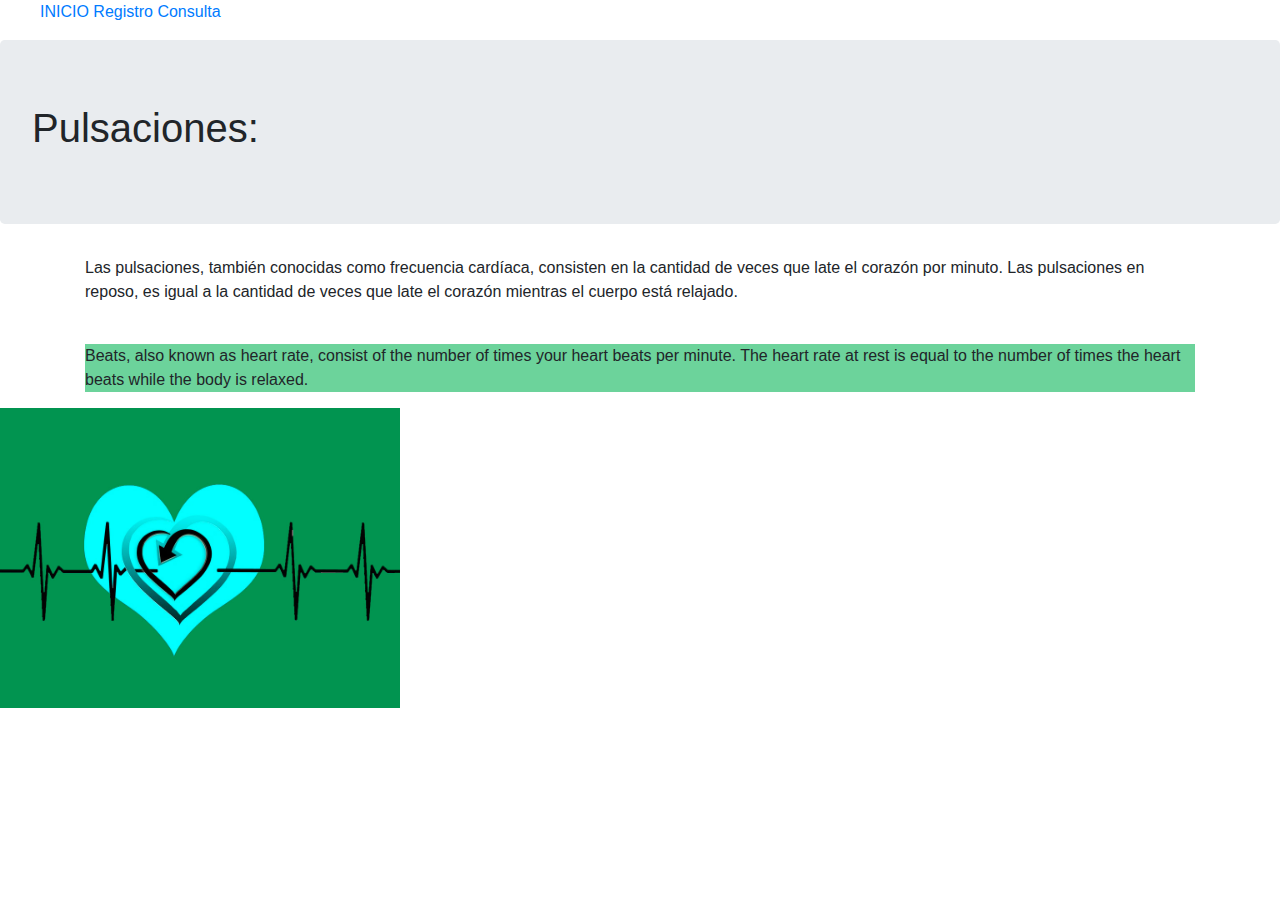
<file: Index.html>
<!DOCTYPE html>
<html>
    <head>
        <title>
            THE BEST PAGE

        </title>
        <link rel="stylesheet" href="https://stackpath.bootstrapcdn.com/bootstrap/4.5.2/css/bootstrap.min.css" integrity="sha384-JcKb8q3iqJ61gNV9KGb8thSsNjpSL0n8PARn9HuZOnIxN0hoP+VmmDGMN5t9UJ0Z" crossorigin="anonymous">
    </head>

    <body>
        <nav>
            <ul>
            <a href="Index.html">INICIO</a>
            <a href="Registro.html"> Registro</a>
            <a href="Consulta.html">Consulta</a>
            </ul>  

        </nav>              

        <div class="jumbotron">
        <h1 >Pulsaciones: </h1>
    </div>
    <div class="container">
        <p >Las pulsaciones, también conocidas como frecuencia cardíaca, consisten en la cantidad de veces que late el corazón por minuto. Las pulsaciones en reposo, es igual a la cantidad de veces que late el corazón mientras el cuerpo está relajado.</p>
        <br>
        <p style="background-color:rgb(108, 211, 155);">Beats, also known as heart rate, consist of the number of times your heart beats per minute. The heart rate at rest is equal to the number of times the heart beats while the body is relaxed.</p>
    </div>
        <img src="pulsaciones.jpg" alt="Pulsaciones" style="width:400px;height:300px;">

    </body>
    <script src="https://code.jquery.com/jquery-3.5.1.slim.min.js" integrity="sha384-DfXdz2htPH0lsSSs5nCTpuj/zy4C+OGpamoFVy38MVBnE+IbbVYUew+OrCXaRkfj" crossorigin="anonymous"></script>
<script src="https://cdn.jsdelivr.net/npm/popper.js@1.16.1/dist/umd/popper.min.js" integrity="sha384-9/reFTGAW83EW2RDu2S0VKaIzap3H66lZH81PoYlFhbGU+6BZp6G7niu735Sk7lN" crossorigin="anonymous"></script>
<script src="https://stackpath.bootstrapcdn.com/bootstrap/4.5.2/js/bootstrap.min.js" integrity="sha384-B4gt1jrGC7Jh4AgTPSdUtOBvfO8shuf57BaghqFfPlYxofvL8/KUEfYiJOMMV+rV" crossorigin="anonymous"></script>
</html>
</file>
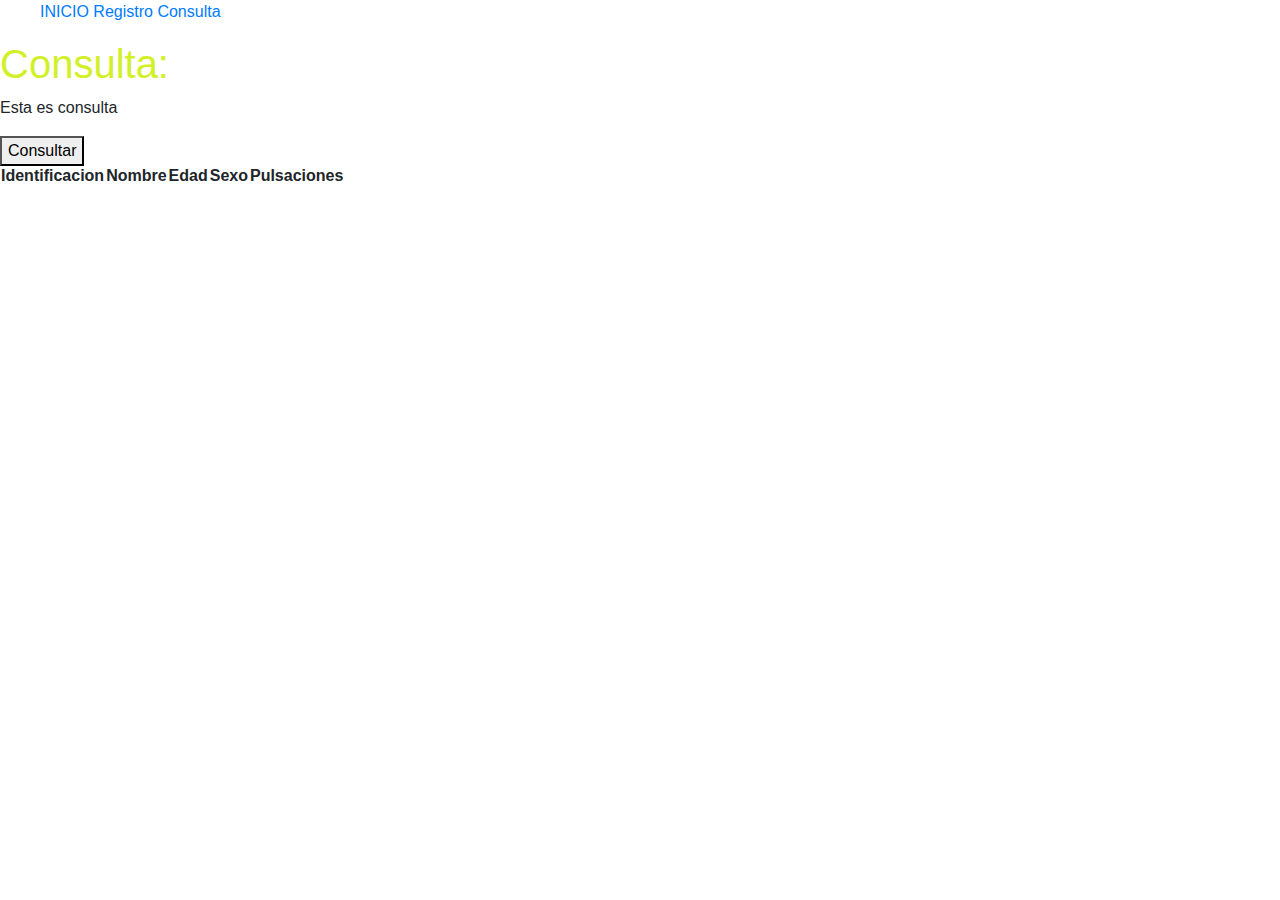
<file: Consulta.html>
<html lang="en">
<head>
    <title>CONSULTA</title>
    <meta charset="UTF-8">
    <meta name="viewport" content="width=device-width, initial-scale=1.0">
    <link rel="stylesheet" href="https://stackpath.bootstrapcdn.com/bootstrap/4.5.2/css/bootstrap.min.css" integrity="sha384-JcKb8q3iqJ61gNV9KGb8thSsNjpSL0n8PARn9HuZOnIxN0hoP+VmmDGMN5t9UJ0Z" crossorigin="anonymous">
</head>

<body>
  
    <nav>
        <ul>
            <a href="Index.html">INICIO</a>
            <a href="Registro.html"> Registro</a>
            <a href="Consulta.html">Consulta</a>
        </ul>

    </nav>
    <h1 style="color:rgb(210, 240, 40);">Consulta: </h1>
    
    <p>
        Esta es consulta
    </p>
    <button onclick="consultarDatos()">Consultar</button>
    <table >
      <thead>
      <tr>
          <th>Identificacion</th>
          <th>Nombre</th>
          <th>Edad</th>
          <th>Sexo</th>
          <th>Pulsaciones</th>
      </tr>
  </thead>
  <tbody id="tbodypulsacion">
      <tr>
          <th></th>
          <th></th>
          <th></th>
          <th></th>
          <th></th>
      </tr>
  </tbody>
  </table> 
      
</body>
<script src="Logica.js"></script>
<script src="https://code.jquery.com/jquery-3.5.1.slim.min.js" integrity="sha384-DfXdz2htPH0lsSSs5nCTpuj/zy4C+OGpamoFVy38MVBnE+IbbVYUew+OrCXaRkfj" crossorigin="anonymous"></script>
<script src="https://cdn.jsdelivr.net/npm/popper.js@1.16.1/dist/umd/popper.min.js" integrity="sha384-9/reFTGAW83EW2RDu2S0VKaIzap3H66lZH81PoYlFhbGU+6BZp6G7niu735Sk7lN" crossorigin="anonymous"></script>
<script src="https://stackpath.bootstrapcdn.com/bootstrap/4.5.2/js/bootstrap.min.js" integrity="sha384-B4gt1jrGC7Jh4AgTPSdUtOBvfO8shuf57BaghqFfPlYxofvL8/KUEfYiJOMMV+rV" crossorigin="anonymous"></script>
</html>
</file>
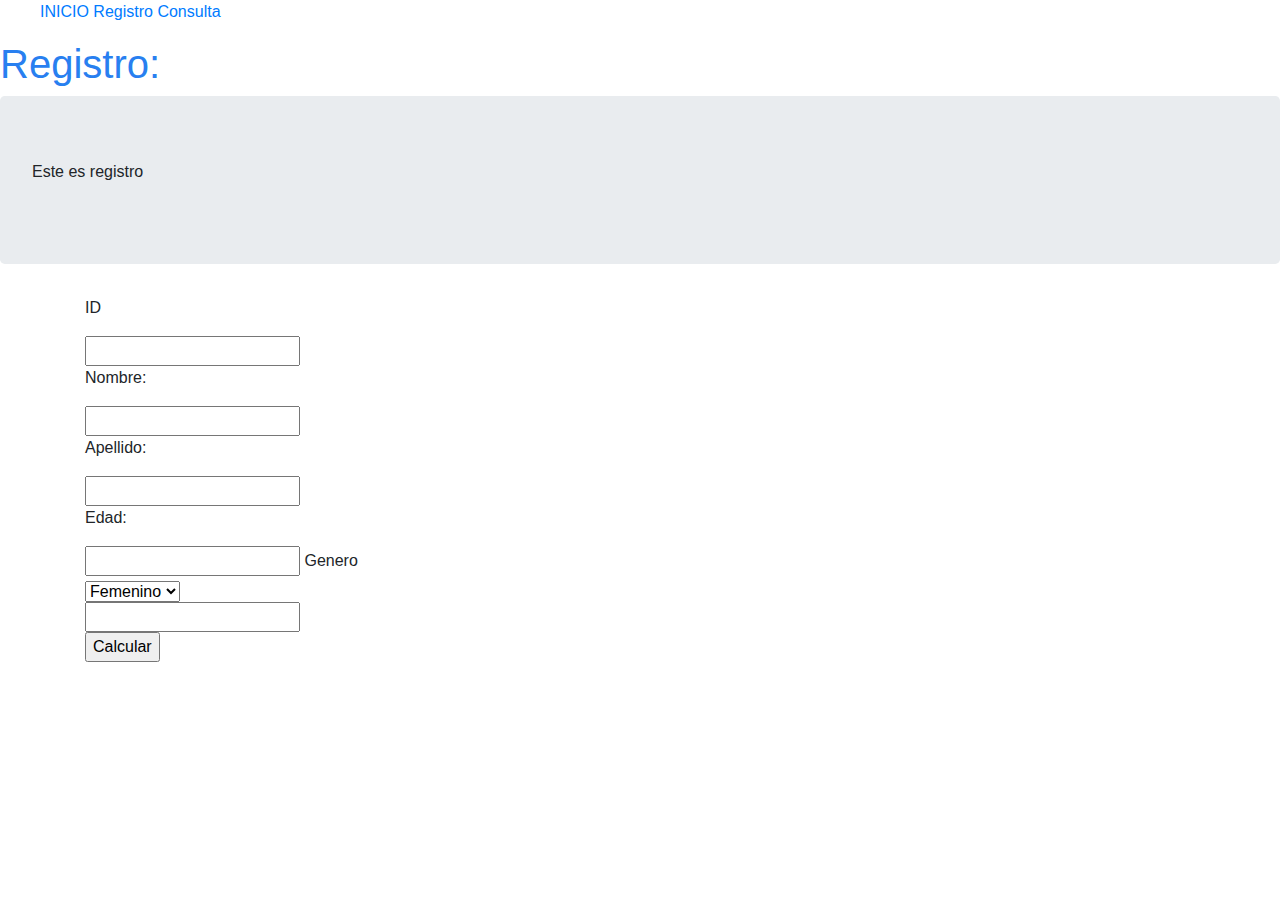
<file: Registro.html>
<html lang="en">
<head>
    <title>REGISTRO</title>
    <meta charset="UTF-8">
    <meta name="viewport" content="width=device-width, initial-scale=1.0">
    <link rel="stylesheet" href="https://stackpath.bootstrapcdn.com/bootstrap/4.5.2/css/bootstrap.min.css" integrity="sha384-JcKb8q3iqJ61gNV9KGb8thSsNjpSL0n8PARn9HuZOnIxN0hoP+VmmDGMN5t9UJ0Z" crossorigin="anonymous">

</head>
<body>
    <nav>
        <ul>
            <a href="Index.html">INICIO</a>
            <a href="Registro.html"> Registro</a>
            <a href="Consulta.html">Consulta</a>
    
        </ul>

    </nav>   
    <h1 style="color:rgb(40, 127, 240);">Registro: </h1>
    <div class="jumbotron">
    <p>
        Este es registro
    </p>
    </div>
    <div class="container">
    <form>
        <p>ID</p>
        <input type="text" id="Identificacion">
        <p>Nombre:</p>
        <input type="text" id="Nombre">
        <p>Apellido:</p>
        <input type="text" >
        <p>Edad:</p>
        <input type="text" id="Edad">
        <label>Genero</label><br>
            <select id="Sexo">
                <option value="Femanino">Femenino</option>
                <option value="Masculino">Masculino</option>
            </select><br>
        <input type="number" id="pulsacion"><br>
        <input id="btnEnviar" type="button"  value="Calcular" onclick="guardarPersona()">
        <script type=text/javascript  src="Logica.js">  </script>
    </form>
</div>
</body>
<script src="https://code.jquery.com/jquery-3.5.1.slim.min.js" integrity="sha384-DfXdz2htPH0lsSSs5nCTpuj/zy4C+OGpamoFVy38MVBnE+IbbVYUew+OrCXaRkfj" crossorigin="anonymous"></script>
<script src="https://cdn.jsdelivr.net/npm/popper.js@1.16.1/dist/umd/popper.min.js" integrity="sha384-9/reFTGAW83EW2RDu2S0VKaIzap3H66lZH81PoYlFhbGU+6BZp6G7niu735Sk7lN" crossorigin="anonymous"></script>
<script src="https://stackpath.bootstrapcdn.com/bootstrap/4.5.2/js/bootstrap.min.js" integrity="sha384-B4gt1jrGC7Jh4AgTPSdUtOBvfO8shuf57BaghqFfPlYxofvL8/KUEfYiJOMMV+rV" crossorigin="anonymous"></script>
</html>
</file>
